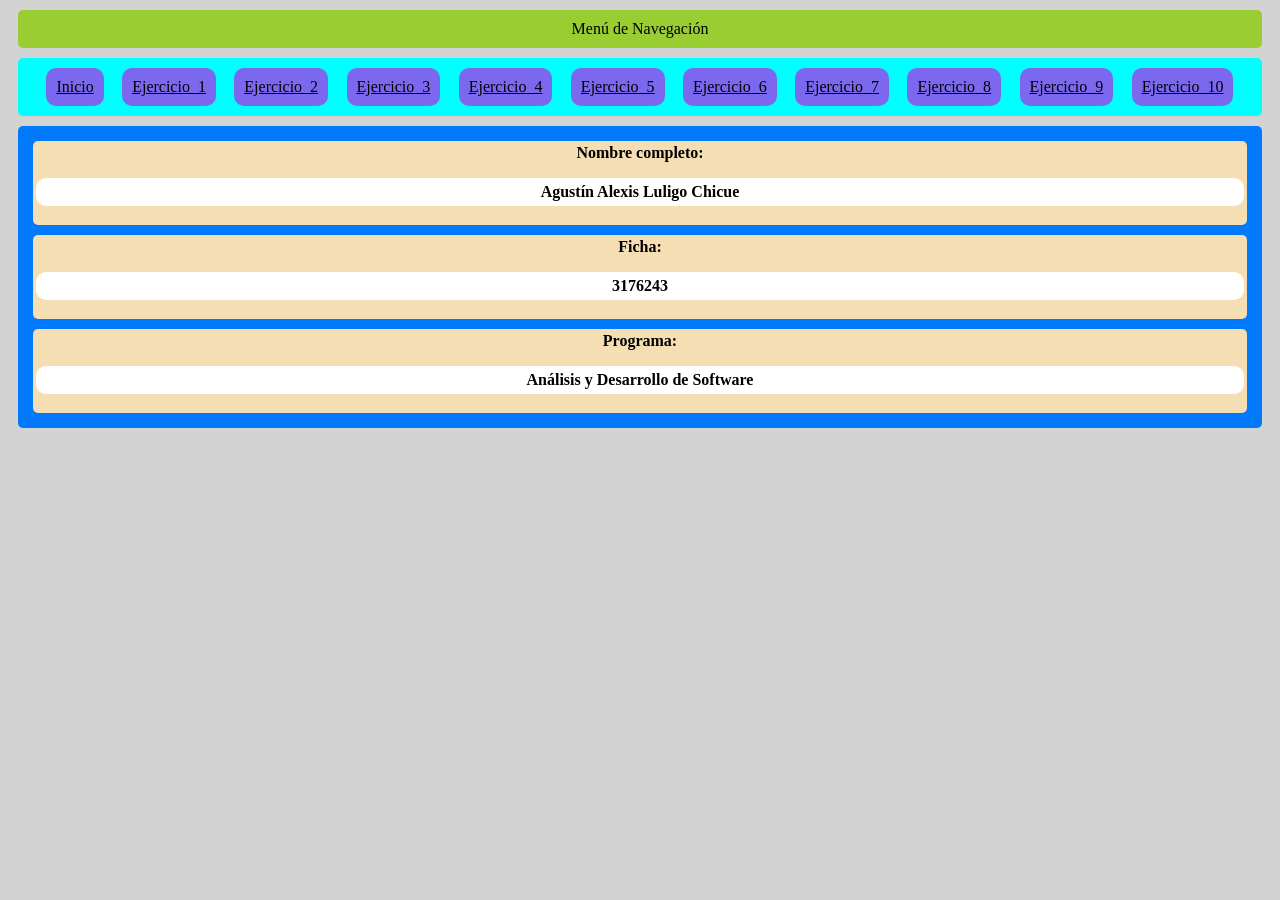
<file: Html/index.html>
<!DOCTYPE html>
<html lang="en">
<head>
    <meta charset="UTF-8">
    <meta name="viewport" content="width=device-width, initial-scale=1.0">
    <title>Menú</title>
    <link rel="stylesheet" href="/CSS/style.css">
</head>
<body>

    <header>Menú de Navegación</header>

    <nav>
        <a href="index.html">Inicio</a>
        <a href="index_1.html">Ejercicio_1</a>
        <a href="index_2.html">Ejercicio_2</a>
        <a href="index_3.html">Ejercicio_3</a>
        <a href="index_4.html">Ejercicio_4</a>
        <a href="index_5.html">Ejercicio_5</a>
        <a href="index_6.html">Ejercicio_6</a>
        <a href="index_7.html">Ejercicio_7</a>
        <a href="index_8.html">Ejercicio_8</a>
        <a href="index_9.html">Ejercicio_9</a>
        <a href="index_10.html">Ejercicio_10</a>
    </nav>
        
    <main>
        <section>
            <h4>Nombre completo: <p>Agustín Alexis Luligo Chicue</p> </h4> 
            <h4>Ficha: <p>3176243</p> </h4> 
            <h4>Programa:  <p>Análisis y Desarrollo de Software</p> </h4> 
        </section>
    </main>

    <aside></aside>
    <footer></footer>

</body>
</html>
</file>
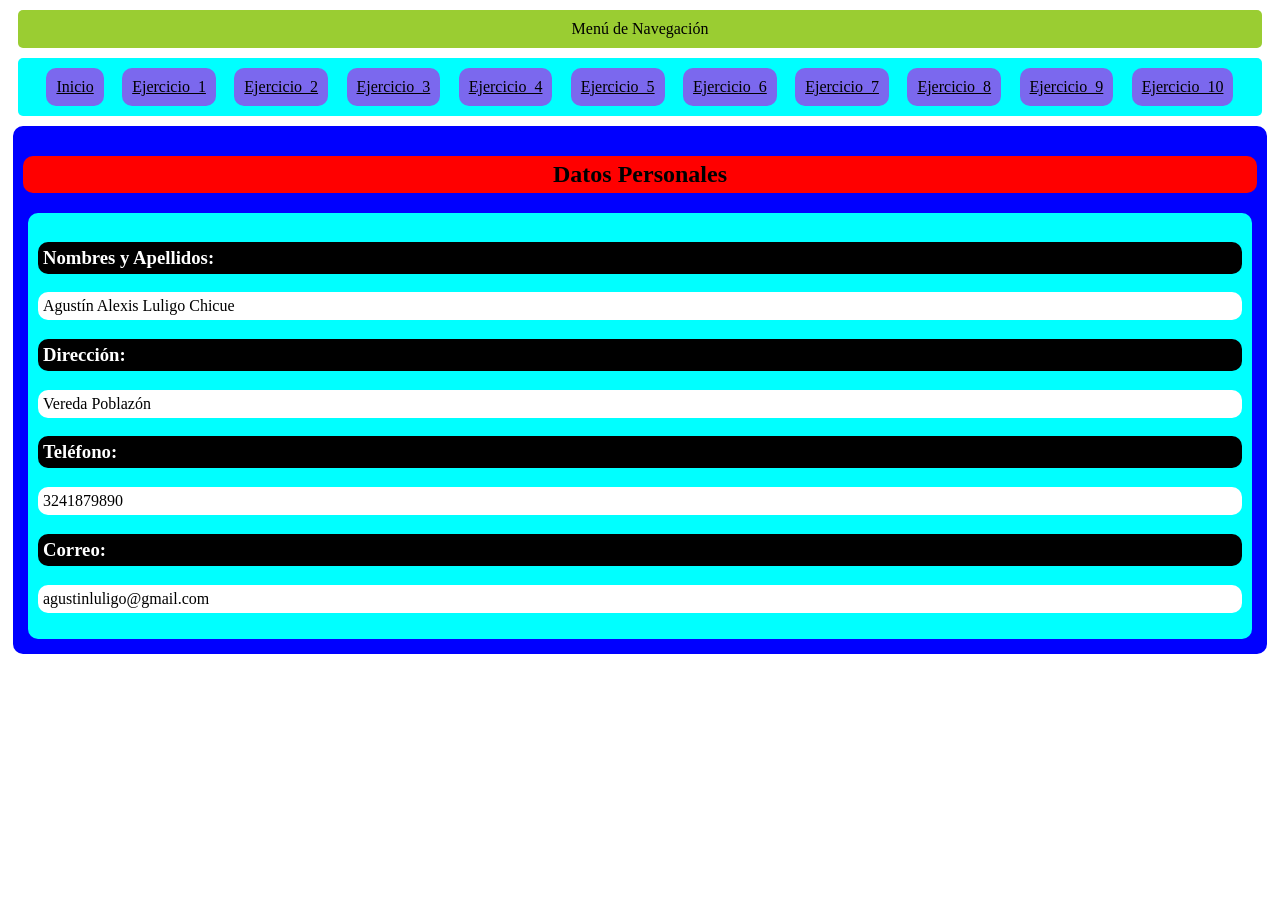
<file: Html/index_1.html>
<!DOCTYPE html>
<html lang="en">
<head>
    <meta charset="UTF-8">
    <meta name="viewport" content="width=device-width, initial-scale=1.0">
    <title>Datos personales</title>
    <link rel="stylesheet" href="/CSS/style_1.css">
</head>
<body>

    <header>Menú de Navegación</header>

    <nav>
        <a href="index.html">Inicio</a>
        <a href="index_1.html">Ejercicio_1</a>
        <a href="index_2.html">Ejercicio_2</a>
        <a href="index_3.html">Ejercicio_3</a>
        <a href="index_4.html">Ejercicio_4</a>
        <a href="index_5.html">Ejercicio_5</a>
        <a href="index_6.html">Ejercicio_6</a>
        <a href="index_7.html">Ejercicio_7</a>
        <a href="index_8.html">Ejercicio_8</a>
        <a href="index_9.html">Ejercicio_9</a>
        <a href="index_10.html">Ejercicio_10</a>
    </nav>
    
    <main>
        <h2>Datos Personales</h2>
        <section>
            <article>
            
            <h3>Nombres y Apellidos:</h3>
            <p id="names">Alexander Bolaños</p>
            <h3>Dirección:</h3>
            <p id="address">Cali, Valle del Cauca</p>

            <h3>Teléfono:</h3>
            <p id="phone">3249865715</p>

            <h3>Correo:</h3>
            <p id="correo">bolañosalexander@gmail.com</p>

            </article>
        </section>
    </main>

    <script type="text/javascript" src="/Js/main_1.js"></script>
</body>
</html>
</file>
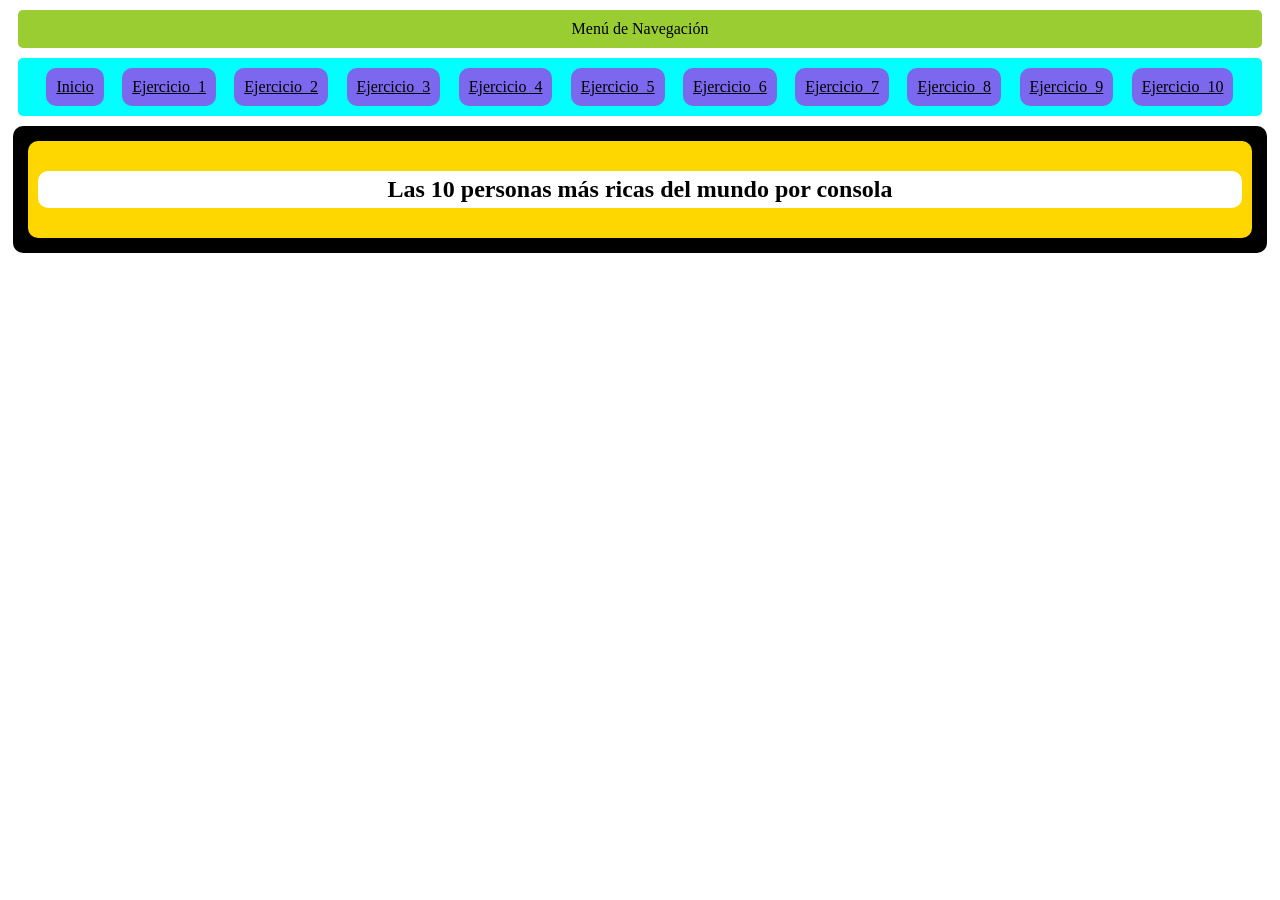
<file: Html/index_10.html>
<!DOCTYPE html>
<html lang="en">
<head>
    <meta charset="UTF-8">
    <meta name="viewport" content="width=device-width, initial-scale=1.0">
    <title>Document</title>
    <link rel="stylesheet" href="/CSS/style_10.css">
</head>
<body>
    
    <header>Menú de Navegación</header>

    <nav>
        <a href="index.html">Inicio</a>
        <a href="index_1.html">Ejercicio_1</a>
        <a href="index_2.html">Ejercicio_2</a>
        <a href="index_3.html">Ejercicio_3</a>
        <a href="index_4.html">Ejercicio_4</a>
        <a href="index_5.html">Ejercicio_5</a>
        <a href="index_6.html">Ejercicio_6</a>
        <a href="index_7.html">Ejercicio_7</a>
        <a href="index_8.html">Ejercicio_8</a>
        <a href="index_9.html">Ejercicio_9</a>
        <a href="index_10.html">Ejercicio_10</a>
    </nav>

    <main>
        <article>
            <section>
                <h2>Las 10 personas más ricas del mundo por consola</h2>
            </section>
        </article>
    </main>
    
    <script type="text/javascript" src="/Js/main_10.js"></script>
</body>
</html>
</file>
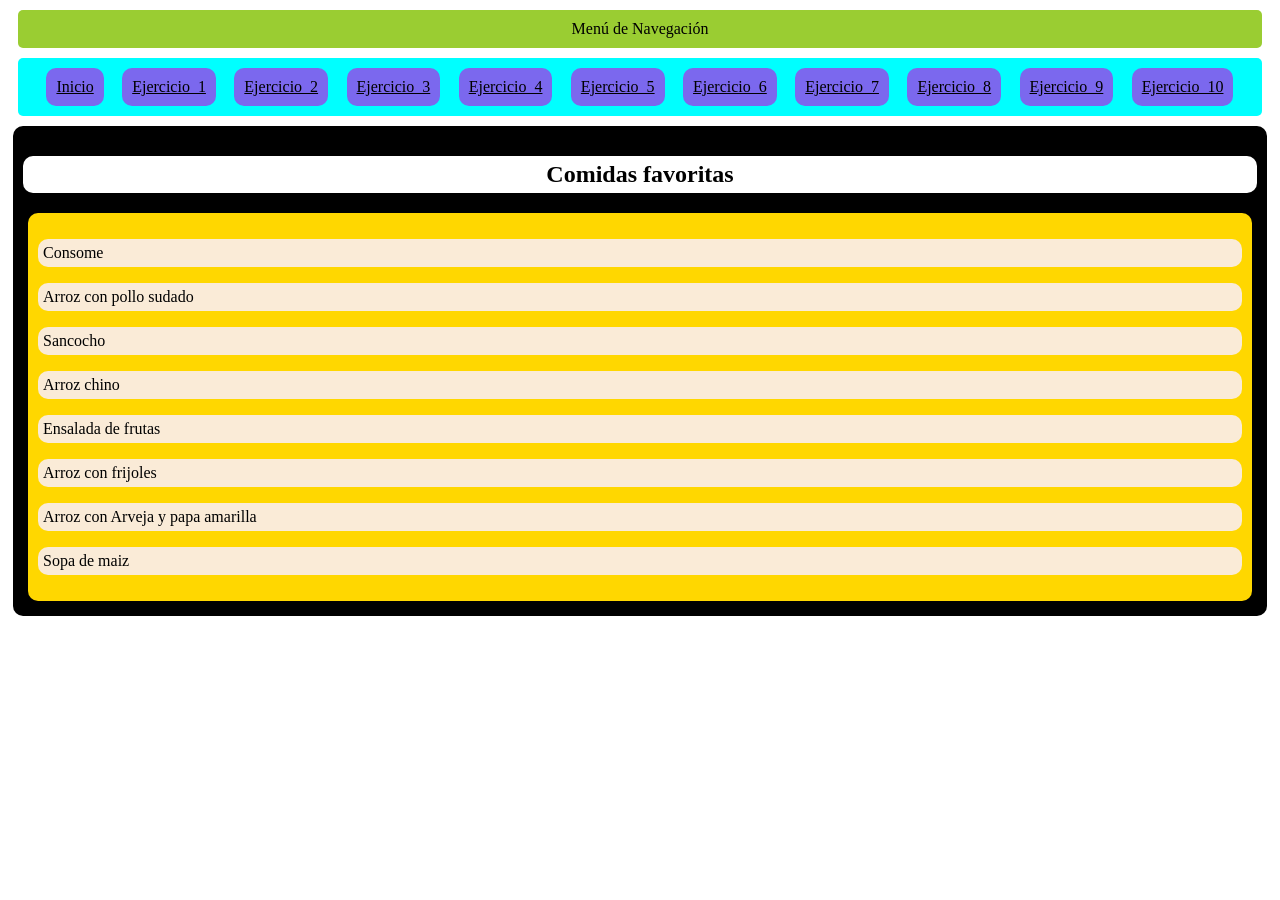
<file: Html/index_2.html>
<!DOCTYPE html>
<html lang="en">
<head>
    <meta charset="UTF-8">
    <meta name="viewport" content="width=device-width, initial-scale=1.0">
    <title>Comidas favoritas</title>
    <link rel="stylesheet" href="/CSS/style_2.css">
</head>
<body>

    <header>Menú de Navegación</header>

    <nav>
        <a href="index.html">Inicio</a>
        <a href="index_1.html">Ejercicio_1</a>
        <a href="index_2.html">Ejercicio_2</a>
        <a href="index_3.html">Ejercicio_3</a>
        <a href="index_4.html">Ejercicio_4</a>
        <a href="index_5.html">Ejercicio_5</a>
        <a href="index_6.html">Ejercicio_6</a>
        <a href="index_7.html">Ejercicio_7</a>
        <a href="index_8.html">Ejercicio_8</a>
        <a href="index_9.html">Ejercicio_9</a>
        <a href="index_10.html">Ejercicio_10</a>
    </nav>

    <main>
        <h2>Comidas favoritas</h2>
        <section>
            <article>
            
            <p id="one">Sopa de pescado</p>

            <p id="two">Ensalada</p>

            <p id="three">Ajiaco</p>

            <p id="four">Sopa de verduras</p>

            <p id="five">Pasta de esparragos</p>

            <p id="six">Estofado</p>

            <p id="seven">Acelgas</p>

            <p id="eigth">Rabano</p>

            </article>
        </section>
    </main>

    
    <script type="text/javascript" src="/Js/main_2.js"></script>
</body>
</html>
</file>
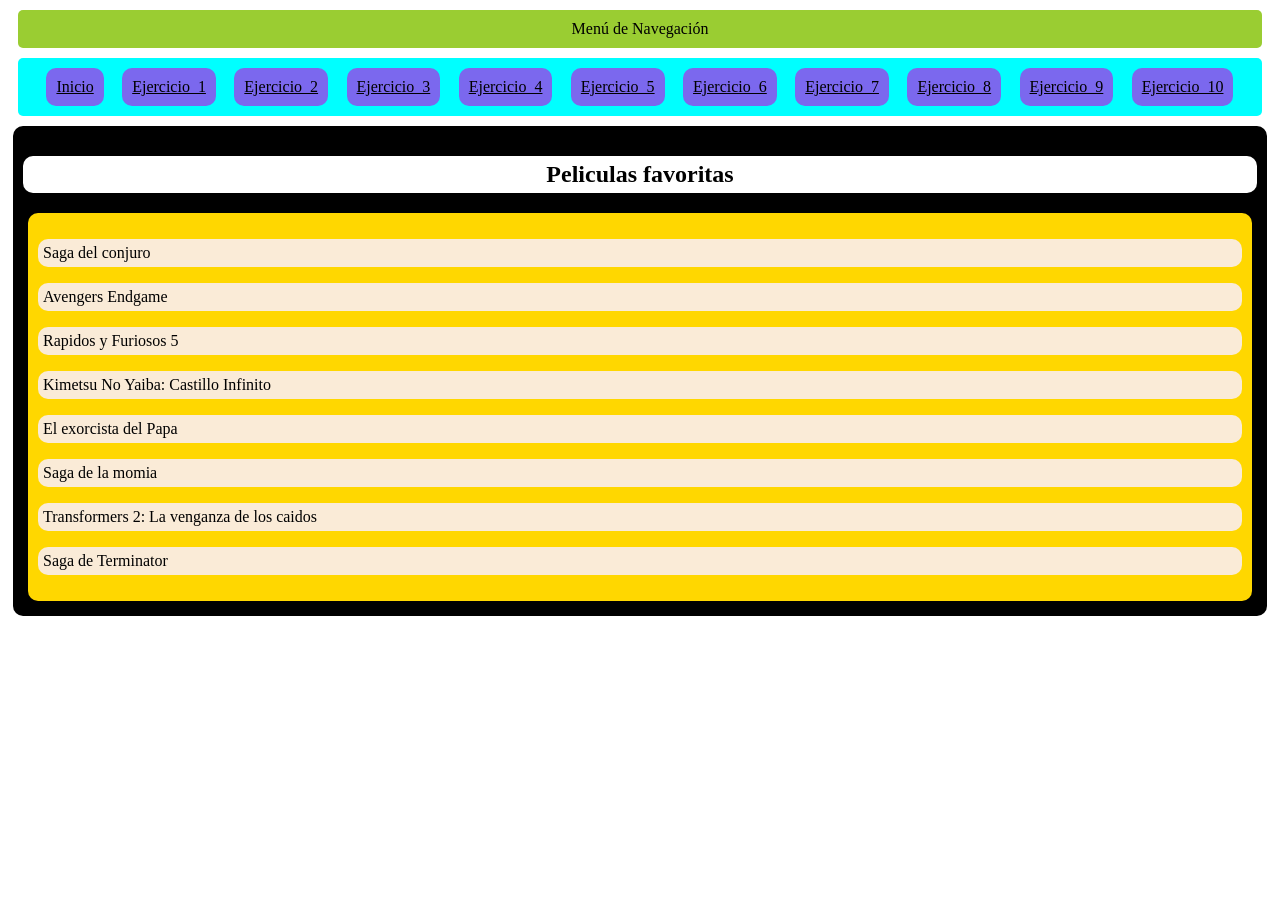
<file: Html/index_3.html>
<!DOCTYPE html>
<html lang="en">
<head>
    <meta charset="UTF-8">
    <meta name="viewport" content="width=device-width, initial-scale=1.0">
    <title>Peliculas favoritas</title>
    <link rel="stylesheet" href="/CSS/style_3.css">
</head>
<body>
    
<header>Menú de Navegación</header> 

    <nav>
        <a href="index.html">Inicio</a>
        <a href="index_1.html">Ejercicio_1</a>
        <a href="index_2.html">Ejercicio_2</a>
        <a href="index_3.html">Ejercicio_3</a>
        <a href="index_4.html">Ejercicio_4</a>
        <a href="index_5.html">Ejercicio_5</a>
        <a href="index_6.html">Ejercicio_6</a>
        <a href="index_7.html">Ejercicio_7</a>
        <a href="index_8.html">Ejercicio_8</a>
        <a href="index_9.html">Ejercicio_9</a>
        <a href="index_10.html">Ejercicio_10</a>
    </nav>

    <main>
        <h2>Peliculas favoritas</h2>
        <section>
            <article>
            
            <p id="one">LALALA LAND</p>

            <p id="two">Tres metros sobre el cielo</p>

            <p id="three">Los Magnificos</p>

            <p id="four">Scream</p>

            <p id="five">Los increibles</p>

            <p id="six">Frozen</p>

            <p id="seven">Los Pitufos</p>

            <p id="eigth">Cuarentena</p>

            </article>
        </section>
    </main>

    <script type="text/javascript" src="/Js/main_3.js"></script>
</body>
</html>
</file>
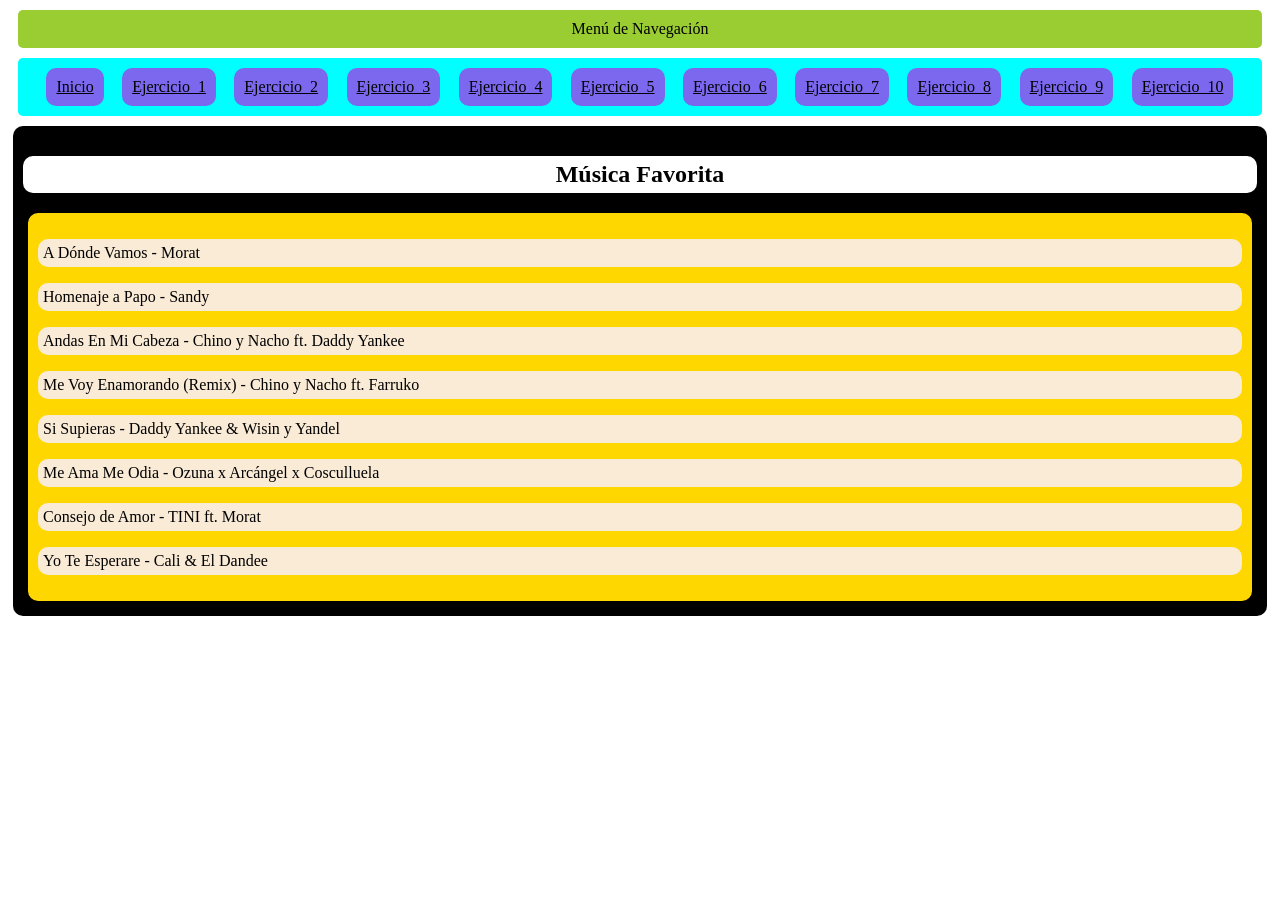
<file: Html/index_4.html>
<!DOCTYPE html>
<html lang="en">
<head>
    <meta charset="UTF-8">
    <meta name="viewport" content="width=device-width, initial-scale=1.0">
    <title>Música Favorita</title>
    <link rel="stylesheet" href="/CSS/style_4.css">
</head>
<body>
    
    <header>Menú de Navegación</header>

    <nav>
        <a href="index.html">Inicio</a>
        <a href="index_1.html">Ejercicio_1</a>
        <a href="index_2.html">Ejercicio_2</a>
        <a href="index_3.html">Ejercicio_3</a>
        <a href="index_4.html">Ejercicio_4</a>
        <a href="index_5.html">Ejercicio_5</a>
        <a href="index_6.html">Ejercicio_6</a>
        <a href="index_7.html">Ejercicio_7</a>
        <a href="index_8.html">Ejercicio_8</a>
        <a href="index_9.html">Ejercicio_9</a>
        <a href="index_10.html">Ejercicio_10</a>
    </nav>

    <main>
        <h2>Música Favorita</h2>
        <section>
            <article>

            <p id="one">Acabas Conmigo - América Luz</p>

            <p id="two">Vuela Palomita - Agua Marina</p>

            <p id="three">No Puedo Más - Cumbia Kalle</p>

            <p id="four">Escapémonos - Thommy</p>

            <p id="five">El Mujeriego - Jhonny Rivera</p>

            <p id="six">Acabas Conmigo - Los Hermanos Meza</p>

            <p id="seven">Mujer Prohibida - Victor Benachi</p>

            <p id="eigth">Tus Engaños - Samyos Brothers</p>

            </article>
        </section>
    </main>

    <script type="text/javascript" src="/Js/main_4.js" ></script>
</body>
</html>
</file>
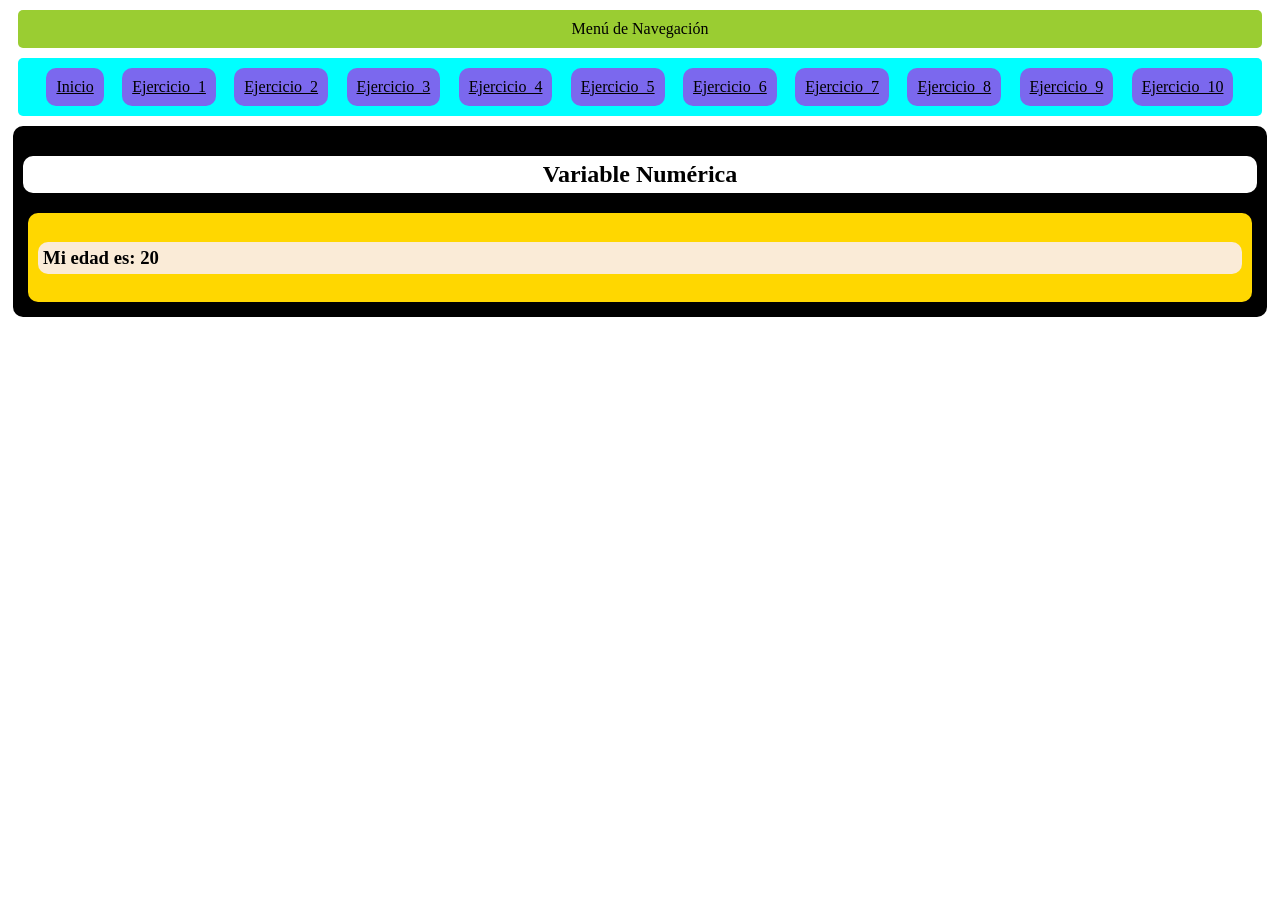
<file: Html/index_5.html>
<!DOCTYPE html>
<html lang="en">
<head>
    <meta charset="UTF-8">
    <meta name="viewport" content="width=device-width, initial-scale=1.0">
    <title>Document</title>
    <link rel="stylesheet" href="/CSS/style_5.css">
</head>
<body>
    
    <header>Menú de Navegación</header>

    <nav>
        <a href="index.html">Inicio</a>
        <a href="index_1.html">Ejercicio_1</a>
        <a href="index_2.html">Ejercicio_2</a>
        <a href="index_3.html">Ejercicio_3</a>
        <a href="index_4.html">Ejercicio_4</a>
        <a href="index_5.html">Ejercicio_5</a>
        <a href="index_6.html">Ejercicio_6</a>
        <a href="index_7.html">Ejercicio_7</a>
        <a href="index_8.html">Ejercicio_8</a>
        <a href="index_9.html">Ejercicio_9</a>
        <a href="index_10.html">Ejercicio_10</a>
    </nav>

    <main>
        <h2>Variable Numérica</h2>
        <article>
        <section>
            <h3 id="numero"></h3>
        </section>
        </article>
    </main>

    <script type="text/javascript" src="/Js/main_5.js"></script>
</body>
</html>
</file>
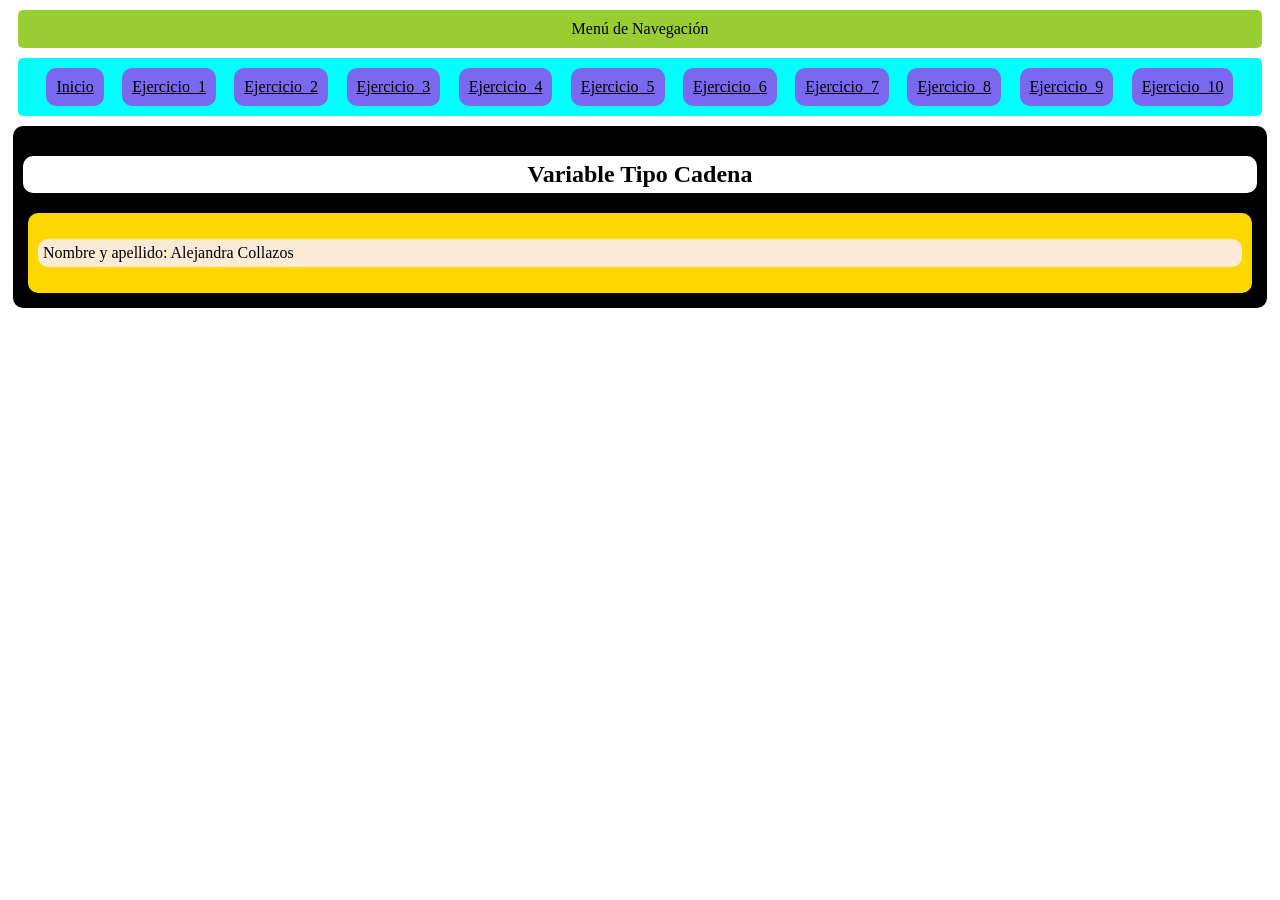
<file: Html/index_6.html>
<!DOCTYPE html>
<html lang="en">
<head>
    <meta charset="UTF-8">
    <meta name="viewport" content="width=device-width, initial-scale=1.0">
    <title>Document</title>
    <link rel="stylesheet" href="/CSS/style_6.css">
</head>
<body>
    
    <header>Menú de Navegación</header>

    <nav>
        <a href="index.html">Inicio</a>
        <a href="index_1.html">Ejercicio_1</a>
        <a href="index_2.html">Ejercicio_2</a>
        <a href="index_3.html">Ejercicio_3</a>
        <a href="index_4.html">Ejercicio_4</a>
        <a href="index_5.html">Ejercicio_5</a>
        <a href="index_6.html">Ejercicio_6</a>
        <a href="index_7.html">Ejercicio_7</a>
        <a href="index_8.html">Ejercicio_8</a>
        <a href="index_9.html">Ejercicio_9</a>
        <a href="index_10.html">Ejercicio_10</a>
    </nav>

    <main>
        <h2>Variable Tipo Cadena</h2>
        <article>
        <section>
            <p id="resultado"></p>
        </section>
    </article>
    </main>

    <script type="text/javascript" src="/Js/main_6.js"></script>
</body>
</html>
</file>
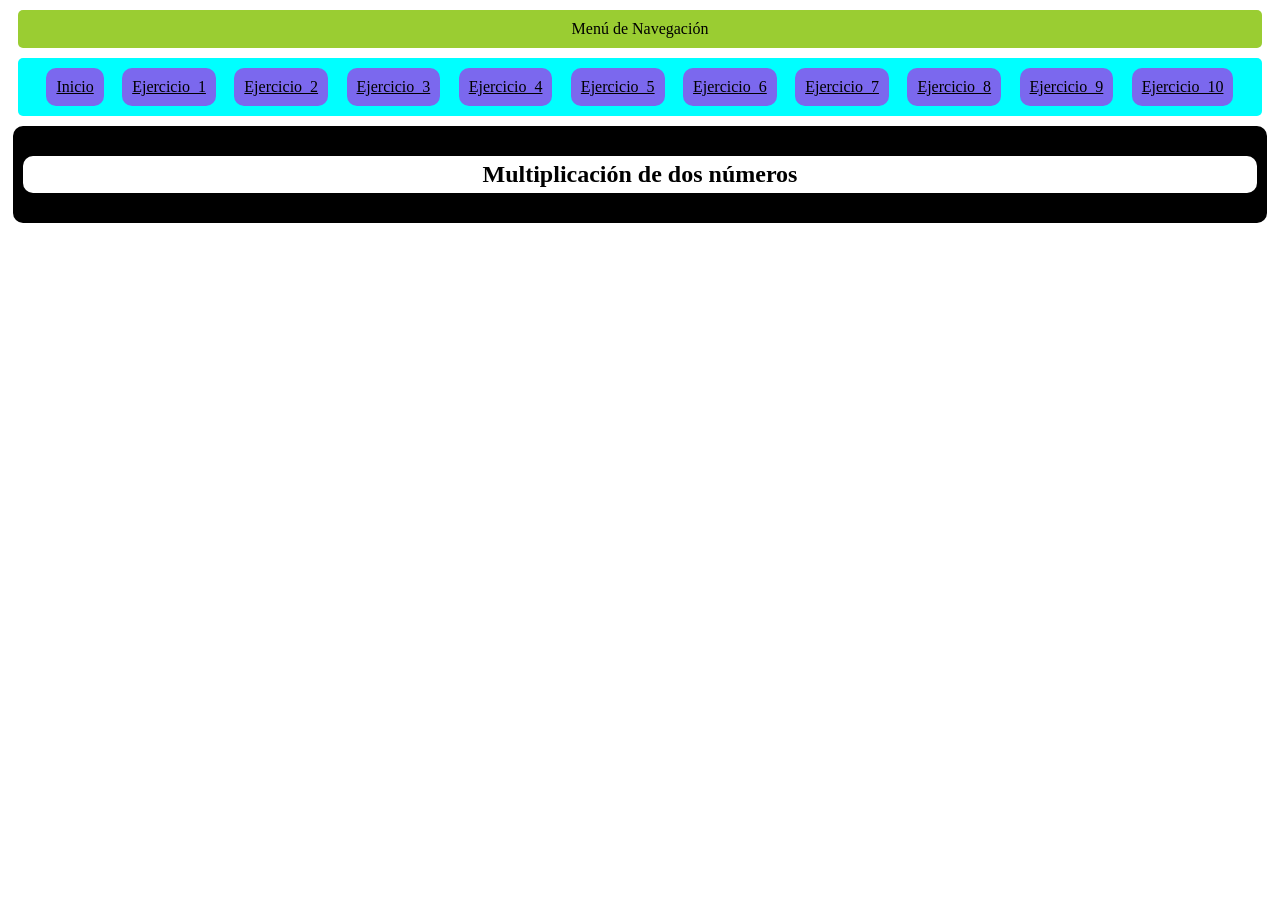
<file: Html/index_7.html>
<!DOCTYPE html>
<html lang="en">
<head>
    <meta charset="UTF-8">
    <meta name="viewport" content="width=device-width, initial-scale=1.0">
    <title>Document</title>
    <link rel="stylesheet" href="/CSS/style_7.css">
</head>
<body>
    
    <header>Menú de Navegación</header>

    <nav>
        <a href="index.html">Inicio</a>
        <a href="index_1.html">Ejercicio_1</a>
        <a href="index_2.html">Ejercicio_2</a>
        <a href="index_3.html">Ejercicio_3</a>
        <a href="index_4.html">Ejercicio_4</a>
        <a href="index_5.html">Ejercicio_5</a>
        <a href="index_6.html">Ejercicio_6</a>
        <a href="index_7.html">Ejercicio_7</a>
        <a href="index_8.html">Ejercicio_8</a>
        <a href="index_9.html">Ejercicio_9</a>
        <a href="index_10.html">Ejercicio_10</a>
    </nav>

    <main>
        <h2>Multiplicación de dos números</h2>

        <section>
            <p id="resultado"></p>
        </section>
    </main>

    <script type="text/javascript" src="/Js/main_7.js"></script>
</body>
</html>
</file>
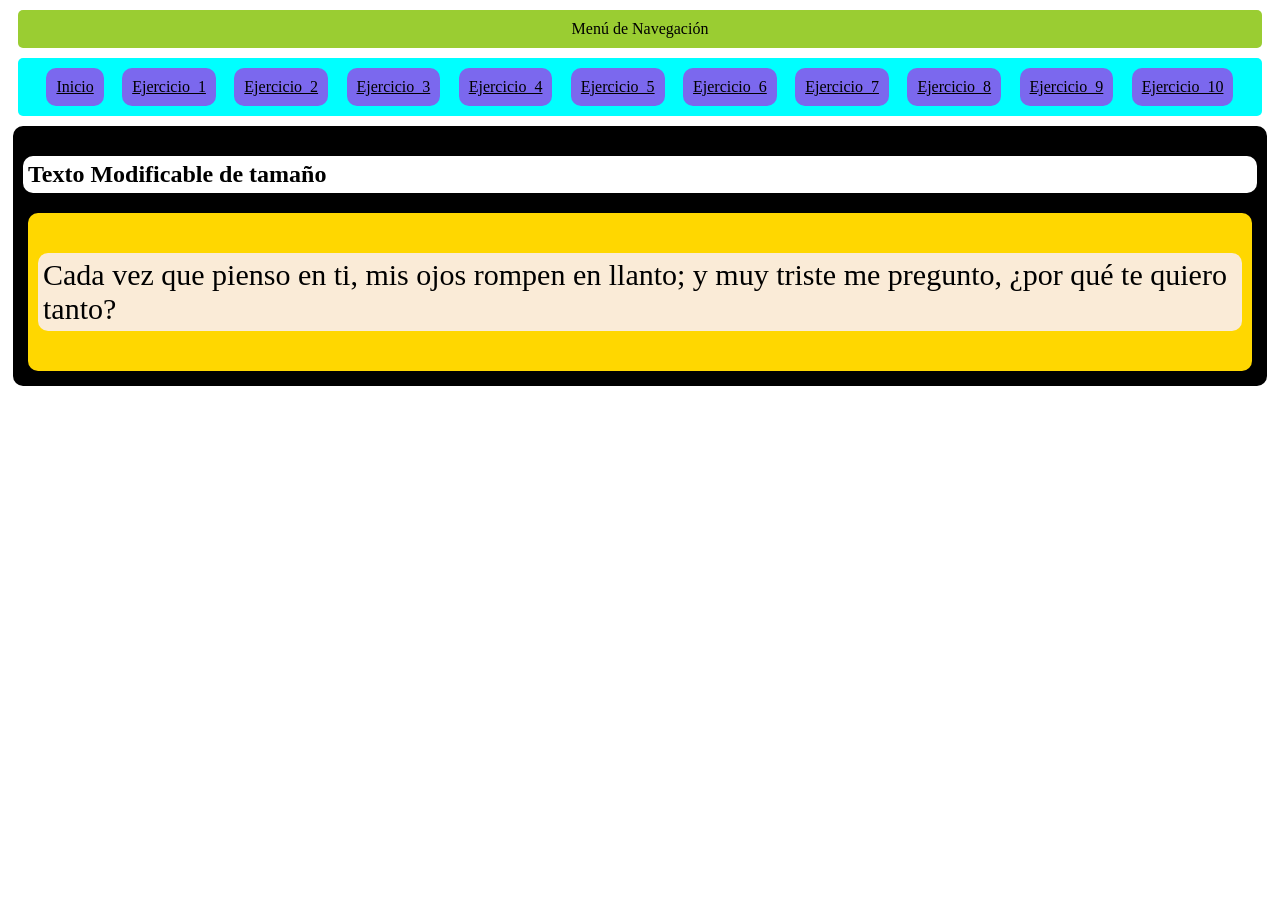
<file: Html/index_8.html>
<!DOCTYPE html>
<html lang="en">
<head>
    <meta charset="UTF-8">
    <meta name="viewport" content="width=device-width, initial-scale=1.0">
    <title>Document</title>
    <link rel="stylesheet" href="/CSS/style_8.css">
</head>
<body>
    
    <header>Menú de Navegación</header>

    <nav>
        <a href="index.html">Inicio</a>
        <a href="index_1.html">Ejercicio_1</a>
        <a href="index_2.html">Ejercicio_2</a>
        <a href="index_3.html">Ejercicio_3</a>
        <a href="index_4.html">Ejercicio_4</a>
        <a href="index_5.html">Ejercicio_5</a>
        <a href="index_6.html">Ejercicio_6</a>
        <a href="index_7.html">Ejercicio_7</a>
        <a href="index_8.html">Ejercicio_8</a>
        <a href="index_9.html">Ejercicio_9</a>
        <a href="index_10.html">Ejercicio_10</a>
    </nav>

    <main>
        <h2>Texto Modificable de tamaño</h2>
        <article>
            <section>
                <p id="parrafo">Cada vez que pienso en ti,
                mis ojos rompen en llanto;
                y muy triste me pregunto,
                ¿por qué te quiero tanto?</p>
            </section>
        </article>
    </main>

    <script type="text/javascript" src="/Js/main_8.js"></script>
</body>
</html>
</file>
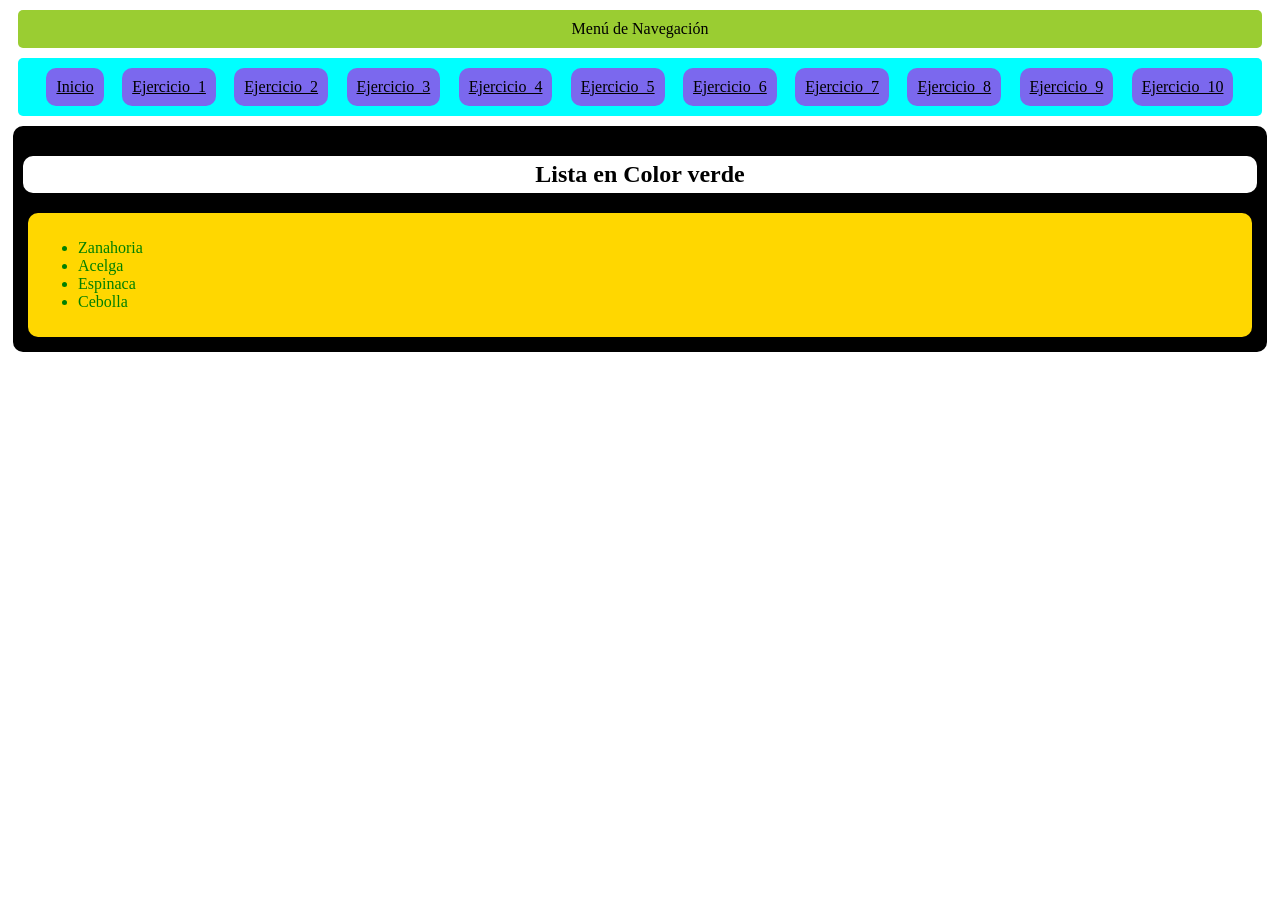
<file: Html/index_9.html>
<!DOCTYPE html>
<html lang="en">
<head>
    <meta charset="UTF-8">
    <meta name="viewport" content="width=device-width, initial-scale=1.0">
    <title>Document</title>
    <link rel="stylesheet" href="/CSS/style_9.css">
</head>
<body>
    
    <header>Menú de Navegación</header>

    <nav>
        <a href="index.html">Inicio</a>
        <a href="index_1.html">Ejercicio_1</a>
        <a href="index_2.html">Ejercicio_2</a>
        <a href="index_3.html">Ejercicio_3</a>
        <a href="index_4.html">Ejercicio_4</a>
        <a href="index_5.html">Ejercicio_5</a>
        <a href="index_6.html">Ejercicio_6</a>
        <a href="index_7.html">Ejercicio_7</a>
        <a href="index_8.html">Ejercicio_8</a>
        <a href="index_9.html">Ejercicio_9</a>
        <a href="index_10.html">Ejercicio_10</a>
    </nav>

    <main>
        <h2>Lista en Color verde</h2>
        <article>
            <section>
                <ul id="lista">
                    <li>Zanahoria</li>
                    <li>Acelga</li>
                    <li>Espinaca</li>
                    <li>Cebolla</li>
                </ul>
            </section>
        </article>
    </main>

    <script type="text/javascript" src="/Js/main_9.js"></script>
</body>
</html>
</file>
<file: CSS/style.css>
body{
    background-color: #D3D3D3;
}

header{
    background-color: yellowgreen;
    text-align: center;
    border-radius: 5px;
    margin: 10px;
    padding: 10px;
}

nav{
    background-color: aqua;
    border-radius: 5px;
    margin: 10px;
    padding: 10px;
    display: flex;
    justify-content: space-evenly;
}

a{
    background-color:mediumslateblue;
    border-radius: 10px;
    padding: 10px;
    color: black;
}

section{
    background-color: rgb(0, 121, 250);
    text-align: center;
    border-radius: 5px;
    margin: 10px;
    padding: 5px;
}

h4{
    background-color: wheat;
    margin: 10px;
    border-radius: 5px;
    padding: 3px;
}

p{
    background-color: white;
    border-radius: 10px;
    padding: 5px;
}
</file>
<file: CSS/style_1.css>
header{
    background-color: yellowgreen;
    text-align: center;
    border-radius: 5px;
    margin: 10px;
    padding: 10px;
}

nav{
    background-color: #00ffff;
    border-radius: 5px;
    margin: 10px;
    padding: 10px;
    display: flex;
    justify-content: space-evenly;
}

a{
    background-color:mediumslateblue;
    border-radius: 10px;
    padding: 10px;
    color: black;
}

main{
    background-color: blue;
    margin: 5px;
    border-radius: 10px;
    padding: 10px;
}

article{
    background-color: aqua;
    margin: 5px;
    border-radius: 10px;
    padding: 10px;
}

h2{
    background-color: red;
    border-radius: 10px;
    padding: 5px;
    text-align: center;
}

h3{
    background-color: black;
    color: white;
    border-radius: 10px;
    padding: 5px;
}

p{
    background-color: white;
    border-radius: 10px;
    padding: 5px;
}
</file>
<file: CSS/style_10.css>
header{
    background-color: yellowgreen;
    text-align: center;
    border-radius: 5px;
    margin: 10px;
    padding: 10px;
}

nav{
    background-color: aqua;
    border-radius: 5px;
    margin: 10px;
    padding: 10px;
    display: flex;
    justify-content: space-evenly;
}

a{
    background-color:mediumslateblue;
    border-radius: 10px;
    padding: 10px;
    color: black;
}

main{
    background-color: black;
    margin: 5px;
    border-radius: 10px;
    padding: 10px;
}

article{
    background-color:gold ;
    margin: 5px;
    border-radius: 10px;
    padding: 10px;
}

h2{
    background-color: white;
    border-radius: 10px;
    padding: 5px;
    text-align: center;
}
</file>
<file: CSS/style_2.css>
header{
    background-color: yellowgreen;
    text-align: center;
    border-radius: 5px;
    margin: 10px;
    padding: 10px;
}

nav{
    background-color: aqua;
    border-radius: 5px;
    margin: 10px;
    padding: 10px;
    display: flex;
    justify-content: space-evenly;
}

a{
    background-color:mediumslateblue;
    border-radius: 10px;
    padding: 10px;
    color: black;
}

main{
    background-color: black;
    margin: 5px;
    border-radius: 10px;
    padding: 10px;
}

article{
    background-color:gold ;
    margin: 5px;
    border-radius: 10px;
    padding: 10px;
}

h2{
    background-color: white;
    border-radius: 10px;
    padding: 5px;
    text-align: center;
}

p{
    background-color: antiquewhite;
    border-radius: 10px;
    padding: 5px;
    transition: background-color 0.3s ease;
}

p:hover{
    background-color: aqua;
}
</file>
<file: CSS/style_3.css>
header{
    background-color: yellowgreen;
    text-align: center;
    border-radius: 5px;
    margin: 10px;
    padding: 10px;
}

nav{
    background-color: aqua;
    border-radius: 5px;
    margin: 10px;
    padding: 10px;
    display: flex;
    justify-content: space-evenly;
}

a{
    background-color:mediumslateblue;
    border-radius: 10px;
    padding: 10px;
    color: black;
}

main{
    background-color: black;
    margin: 5px;
    border-radius: 10px;
    padding: 10px;
}

article{
    background-color:gold ;
    margin: 5px;
    border-radius: 10px;
    padding: 10px;
}

h2{
    background-color: white;
    border-radius: 10px;
    padding: 5px;
    text-align: center;
}

p{
    background-color: antiquewhite;
    border-radius: 10px;
    padding: 5px;
    transition: background-color 0.3s ease;
}

p:hover{
    background-color: aqua;
}
</file>
<file: CSS/style_4.css>
header{
    background-color: yellowgreen;
    text-align: center;
    border-radius: 5px;
    margin: 10px;
    padding: 10px;
}

nav{
    background-color: aqua;
    border-radius: 5px;
    margin: 10px;
    padding: 10px;
    display: flex;
    justify-content: space-evenly;
}

a{
    background-color:mediumslateblue;
    border-radius: 10px;
    padding: 10px;
    color: black;
}

main{
    background-color: black;
    margin: 5px;
    border-radius: 10px;
    padding: 10px;
}

article{
    background-color:gold ;
    margin: 5px;
    border-radius: 10px;
    padding: 10px;
}

h2{
    background-color: white;
    border-radius: 10px;
    padding: 5px;
    text-align: center;
}

p{
    background-color: antiquewhite;
    border-radius: 10px;
    padding: 5px;
    transition: background-color 0.3s ease;
}

p:hover{
    background-color: aqua;
}
</file>
<file: CSS/style_5.css>
header{
    background-color: yellowgreen;
    text-align: center;
    border-radius: 5px;
    margin: 10px;
    padding: 10px;
}

nav{
    background-color: aqua;
    border-radius: 5px;
    margin: 10px;
    padding: 10px;
    display: flex;
    justify-content: space-evenly;
}

a{
    background-color:mediumslateblue;
    border-radius: 10px;
    padding: 10px;
    color: black;
}

main{
    background-color: black;
    margin: 5px;
    border-radius: 10px;
    padding: 10px;
}

article{
    background-color:gold ;
    margin: 5px;
    border-radius: 10px;
    padding: 10px;
}

h2{
    background-color: white;
    border-radius: 10px;
    padding: 5px;
    text-align: center;
}

h3{
    background-color: antiquewhite;
    border-radius: 10px;
    padding: 5px;
}
</file>
<file: CSS/style_6.css>
header{
    background-color: yellowgreen;
    text-align: center;
    border-radius: 5px;
    margin: 10px;
    padding: 10px;
}

nav{
    background-color: aqua;
    border-radius: 5px;
    margin: 10px;
    padding: 10px;
    display: flex;
    justify-content: space-evenly;
}

a{
    background-color:mediumslateblue;
    border-radius: 10px;
    padding: 10px;
    color: black;
}

main{
    background-color: black;
    margin: 5px;
    border-radius: 10px;
    padding: 10px;
}

article{
    background-color:gold ;
    margin: 5px;
    border-radius: 10px;
    padding: 10px;
}

h2{
    background-color: white;
    border-radius: 10px;
    padding: 5px;
    text-align: center;
}

p{
    background-color: antiquewhite;
    border-radius: 10px;
    padding: 5px;
    transition: background-color 0.3s ease;
}

p:hover{
    background-color: aqua;
}
</file>
<file: CSS/style_7.css>
header{
    background-color: yellowgreen;
    text-align: center;
    border-radius: 5px;
    margin: 10px;
    padding: 10px;
}

nav{
    background-color: aqua;
    border-radius: 5px;
    margin: 10px;
    padding: 10px;
    display: flex;
    justify-content: space-evenly;
}

a{
    background-color:mediumslateblue;
    border-radius: 10px;
    padding: 10px;
    color: black;
}

main{
    background-color: black;
    margin: 5px;
    border-radius: 10px;
    padding: 10px;
}

h2{
    background-color: white;
    border-radius: 10px;
    padding: 5px;
    text-align: center;
}
</file>
<file: CSS/style_8.css>
header{
    background-color: yellowgreen;
    text-align: center;
    border-radius: 5px;
    margin: 10px;
    padding: 10px;
}

nav{
    background-color: aqua;
    border-radius: 5px;
    margin: 10px;
    padding: 10px;
    display: flex;
    justify-content: space-evenly;
}

a{
    background-color:mediumslateblue;
    border-radius: 10px;
    padding: 10px;
    color: black;
}

main{
    background-color: black;
    margin: 5px;
    border-radius: 10px;
    padding: 10px;
}

article{
    background-color:gold ;
    margin: 5px;
    border-radius: 10px;
    padding: 10px;
}

h2{
    background-color: white;
    border-radius: 10px;
    padding: 5px;
}

p{
    background-color: antiquewhite;
    border-radius: 10px;
    padding: 5px;
    transition: background-color 0.3s ease;
}

p:hover{
    background-color: aqua;
}
</file>
<file: CSS/style_9.css>
header{
    background-color: yellowgreen;
    text-align: center;
    border-radius: 5px;
    margin: 10px;
    padding: 10px;
}

nav{
    background-color: aqua;
    border-radius: 5px;
    margin: 10px;
    padding: 10px;
    display: flex;
    justify-content: space-evenly;
}

a{
    background-color:mediumslateblue;
    border-radius: 10px;
    padding: 10px;
    color: black;
}

main{
    background-color: black;
    margin: 5px;
    border-radius: 10px;
    padding: 10px;
}

article{
    background-color:gold ;
    margin: 5px;
    border-radius: 10px;
    padding: 10px;
}

h2{
    background-color: white;
    border-radius: 10px;
    padding: 5px;
    text-align: center;
}
</file>
